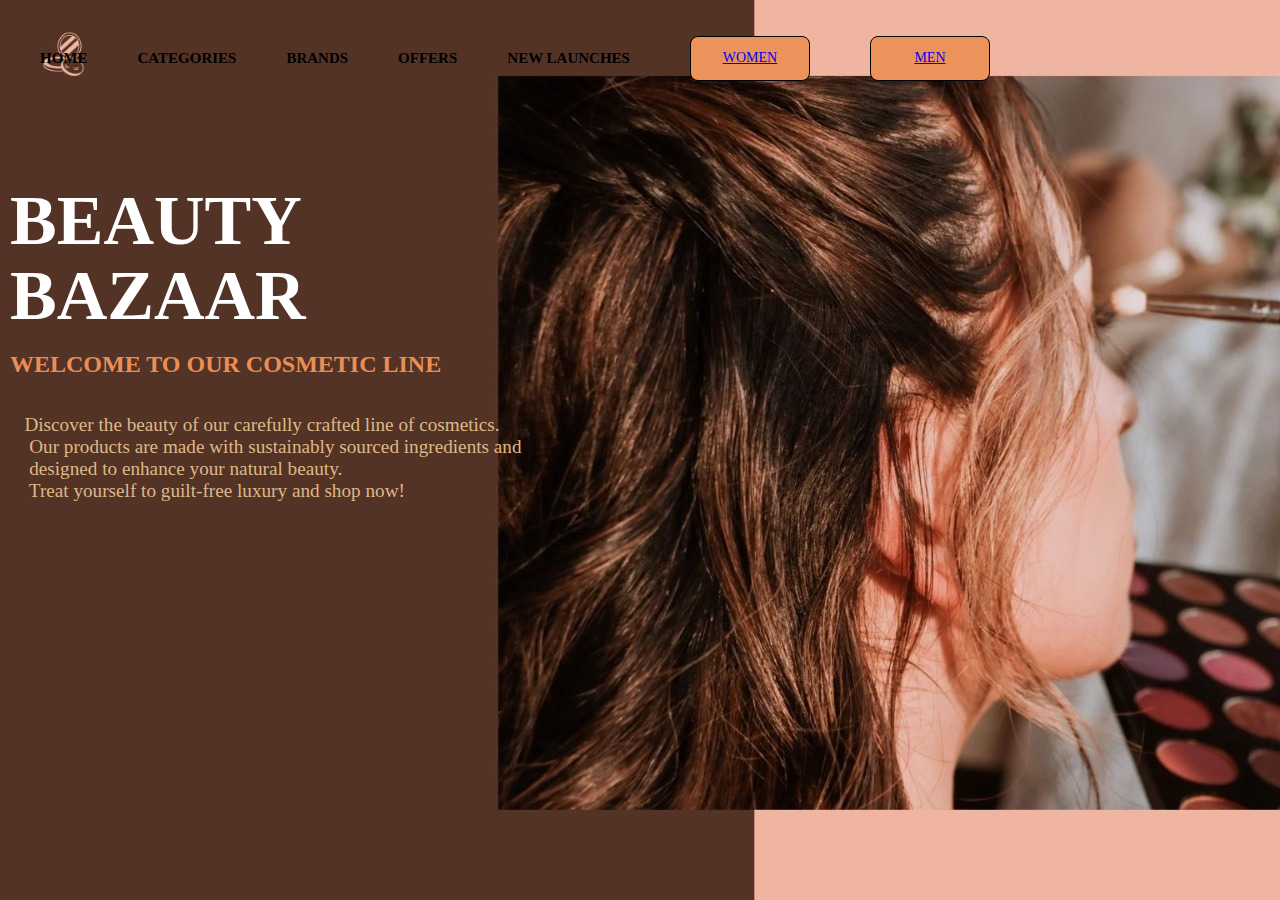
<file: index.html>
<!DOCTYPE html>
<html lang="en">
<head>
 
  <title>BEAUTY BAZAAR</title>
  <link href="index.css" rel="stylesheet" type="text/css">
</head>
<body>
  
  <div class="main">
    <br><div class="content">
      <nav>
        <b><ul>
          <li class="list">HOME</li>
          <li>CATEGORIES</li>
          <li>BRANDS</li>
          <li>OFFERS</li>
          <li>NEW LAUNCHES</li>
          <li><button class="btn" style="color:rgb(0, 0, 0)"><a href="women.html">WOMEN</a></button></li>
          <li><button class="btn" style="color:rgb(0, 0, 0)"><a href="men.html">MEN</a></button></li>
        </ul></b> 
      </nav>
    </div>
    <div class="content2">
    <h1><br>BEAUTY <br>BAZAAR</h1>
    <b><br><h2>WELCOME TO OUR COSMETIC LINE</h2></b>
    <br><br>
      <pre style="color:burlywood ; font-size: larger;">   Discover the beauty of our carefully crafted line of cosmetics.
    Our products are made with sustainably sourced ingredients and
    designed to enhance your natural beauty. 
    Treat yourself to guilt-free luxury and shop now!</pre>
    </div>
    <button class="btn">READ MORE</button>
    <button class="btn">POLICY</button>
      
     
   
  
  </div>
  
</body>
</html>
</file>
<file: index.css>
*{
    margin: 0;
    padding: 0;
    overflow: hidden;
    font-family:  Copperplate, Papyrus, fantasy;
  }
  .main{
    width: 100%;
    height: 100vh;
     background-image: url('cosmetic.jpeg');
    background-repeat: no-repeat;
     background-size: cover;
  }
  .content{
    width: 1200px;
    height: 80px;
    margin: auto;
    display: flex;
    justify-content: space-between;
    align-items: center;
  }
  .logo{
    color: #ffffff;
    cursor: pointer;
  }
  nav ul{
    list-style: none;
    display: flex;
    justify-content: center;
    align-items: center;
  }
  nav ul li{
    margin-right: 50px;
    color: #000000;
    font-size: 15px;
    cursor: pointer;
  }
  .list{
    color: #000000;
  }
  nav ul li:hover{
    color: #e99364;
  }
  .btn{
    border-radius: 8px;
    width: 120px;
    height: 45px;
    border: none;
    background: #ec935b;
    transition: 0.3s;
    text-decoration: #131212;
    font-size: 14px;
    cursor: pointer;
  }
  .btn:hover{
    background: #efa658;
    color: #e6b772;
  }
  .content2{
    margin: 10px;
    width: 1200px;
    height: 100vh;
  
  }
  p{
    color: #ccc;
    
  }
  .content2 h1{
    font-size: 70px;
    color: #fff;
    margin-top: 0px;
    line-height: 75px;
  }
  .content2 p{
    color: #fffcfc;
    font-size: 20px;
    margin-top: 60px;
    line-height: 40px;
    letter-spacing: 1px;
    
  }
  .btn{
    background: opacity;
    border: 1px solid #000000;
    border-radius: 8px;
    color: #fcf7f7;
    margin-left: 10px;
  }
  .content2 h2{
    color: #eb8e54;
  }
</file>
